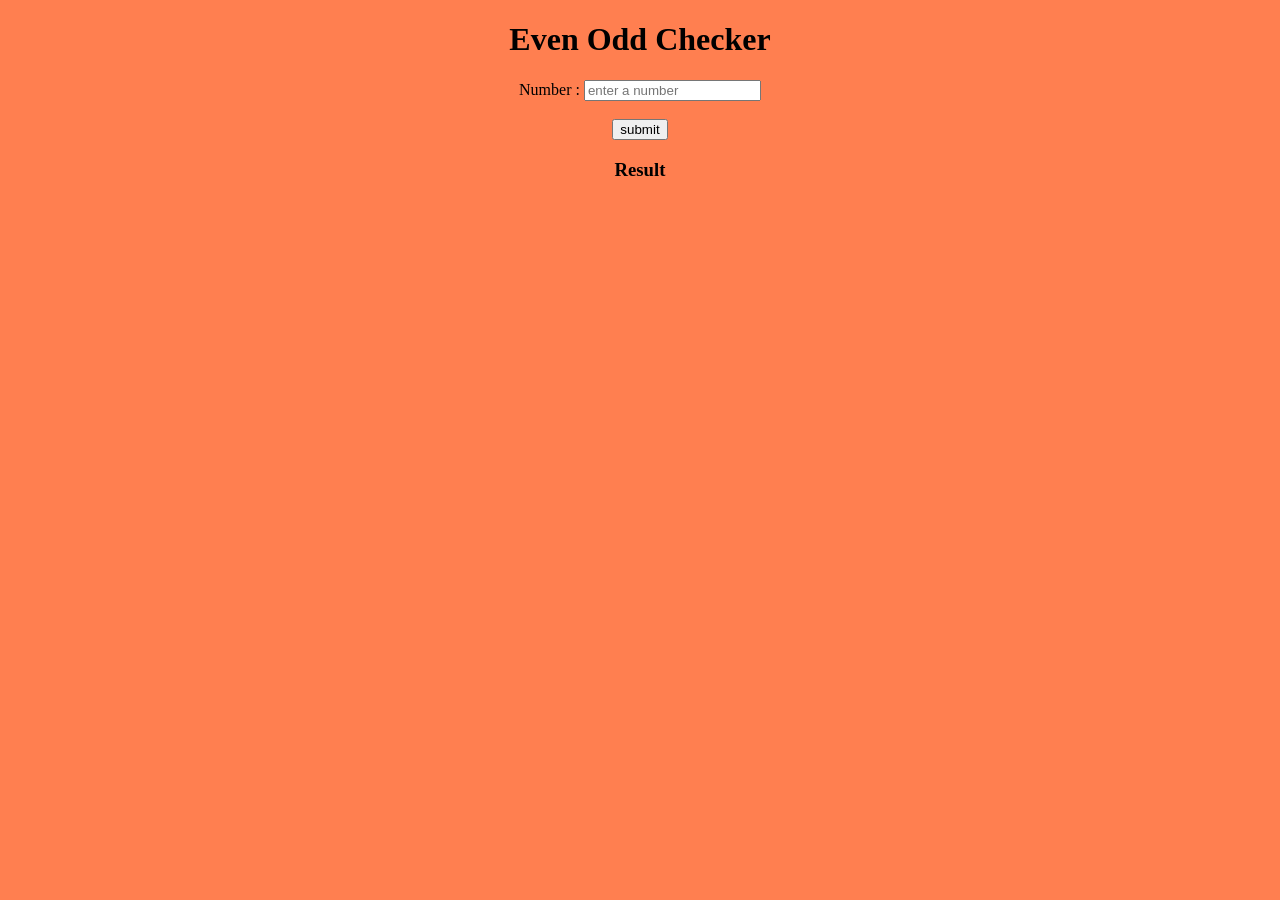
<file: index.html>
<!DOCTYPE html>
<html lang="en">
<head>
    <meta charset="UTF-8">
    <meta http-equiv="X-UA-Compatible" content="IE=edge">
    <meta name="viewport" content="width=device-width, initial-scale=1.0">
    <title>Even Odd Checker</title>

    <link rel="stylesheet" href="style.css">
</head>
<body>
    <h1>Even Odd Checker</h1>

    <form>
        Number : <input id="num" type="number" placeholder="enter a number" required>
        <br>
        <br>
    </form>
    
    <button onclick="isEvenOdd(); return false">submit</button>
    <br>
    <h3>Result</h3> <p id="result"></p>
    
    <script>
        function isEvenOdd() {
            let num = +document.querySelector("#num").value

            if (num % 2 === 0) {
                let result = "Even"
                document.querySelector("#result").innerHTML = result
            } else {
                let result = "Odd"
                document.querySelector("#result").innerHTML = result
            }
        }
    </script>
</body>
</html>
</file>
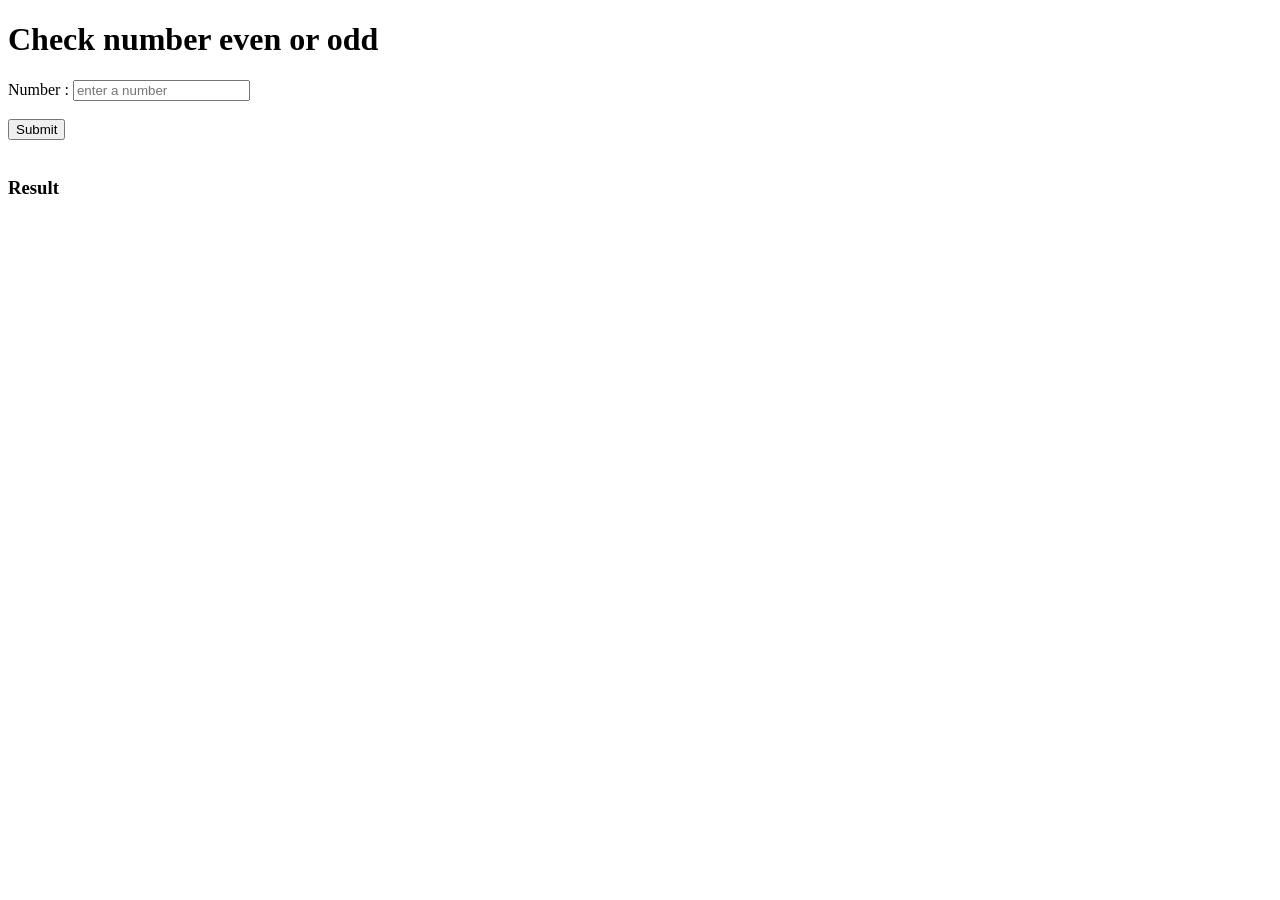
<file: evenorodd.html>
<!DOCTYPE html>
<html lang="en">
<head>
    <meta charset="UTF-8">
    <meta http-equiv="X-UA-Compatible" content="IE=edge">
    <meta name="viewport" content="width=device-width, initial-scale=1.0">
    <title>Even or Odd</title>
</head>
<body>

    <h1>Check number even or odd</h1>
    
    <form>
        Number : <input id="num" type="number" placeholder="enter a number" required>
        <br>
        
    </form>
    <br>
    
    <button onclick="isEvenOrOdd(); return false" > Submit </button>
    <br>
    <br>
    <h3>Result</h3> <p id="result"></p>
    <script>

        function isEvenOrOdd() {
            let num = +document.querySelector("#num").value
            if (num % 2 === 0) {
                let result = "Even"
                document.querySelector('#result').innerHTML = result
            } else {
                let result = "Odd"
                document.querySelector('#result').innerHTML = result
            }
        }

        
    </script>
</body>
</html>
</file>
<file: style.css>
body {
    background-color: coral;
    text-align: center;
    height: 700px;
  }
</file>
